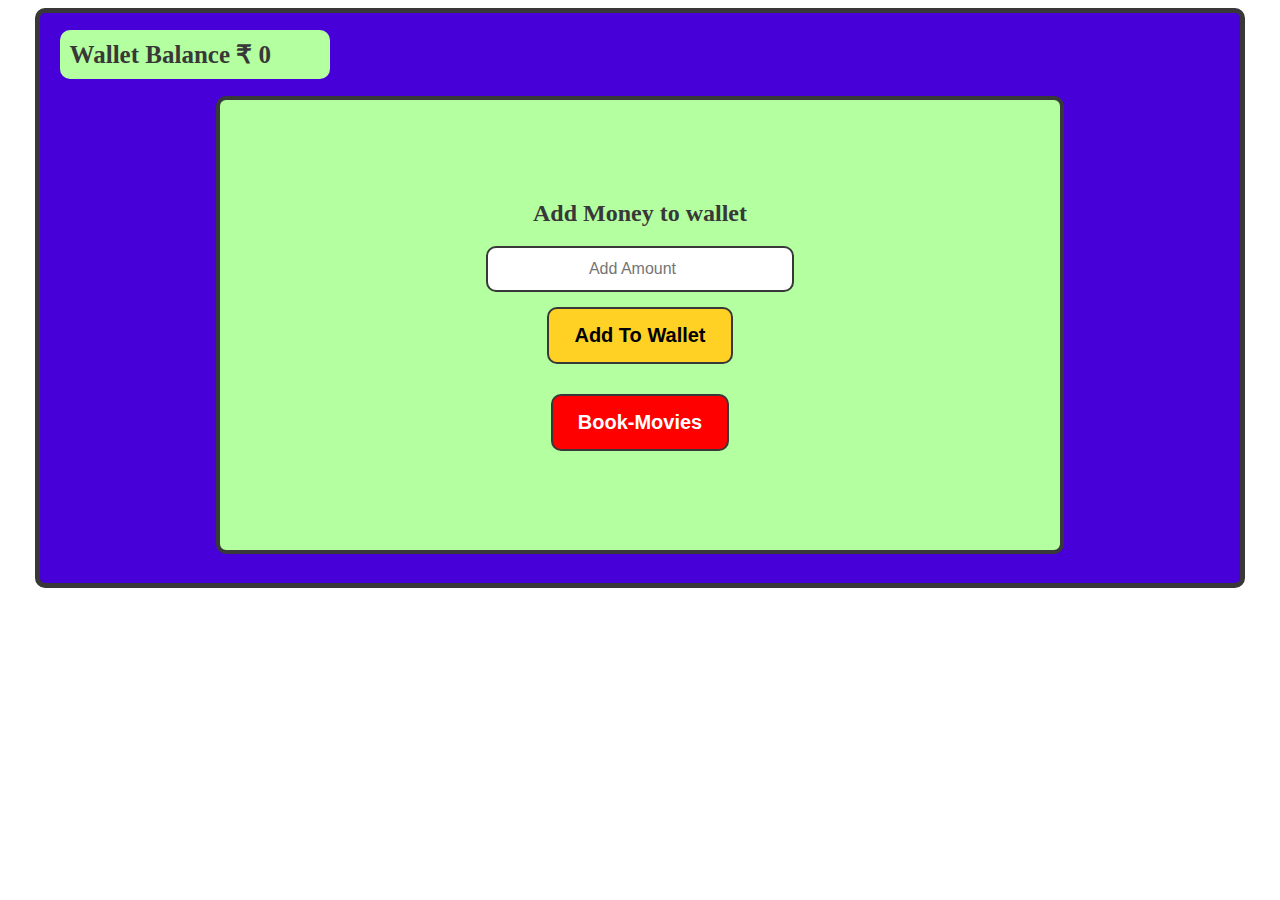
<file: index.html>
<!DOCTYPE html>
<html lang="en">
  <head>
    <meta charset="UTF-8" />
    <meta http-equiv="X-UA-Compatible" content="IE=edge" />
    <meta name="viewport" content="width=device-width, initial-scale=1.0" />
    <title>Add Amount</title>
    <link rel="stylesheet" href="style/index.css">
  </head>
  <body>
    <div id="parent">
    <div id="navbar">
      <h1 id="wallet">Add Money to wallet</h1>
      <!-- Display the wallet amount here inside h1 tag with id as "wallet". Note only amount, no extra text. Like 500 not Rs 500 -->
    </div>
    <div id="add-money">
      <h2>Add Money to wallet</h2>
      <!-- input box for accepting money with id as "amount" -->
      <input type="number" name="amount" id="amount" placeholder="Add Amount"> <br>
      <!-- button with id as "add_to_wallet" -->
      <button onclick="addAmount()" id="add_to_wallet" style="margin: 15px;">Add To Wallet</button> <br>
      <!-- button with id as "book_movies" to go to movies.html -->
      
      <a href="movies.html"><button style="margin: 15px;" id="book_movies">Book-Movies</button></a> <br>
    </div>
  </div>
  </body>
</html>
<script src="scripts/index.js"></script>
</file>
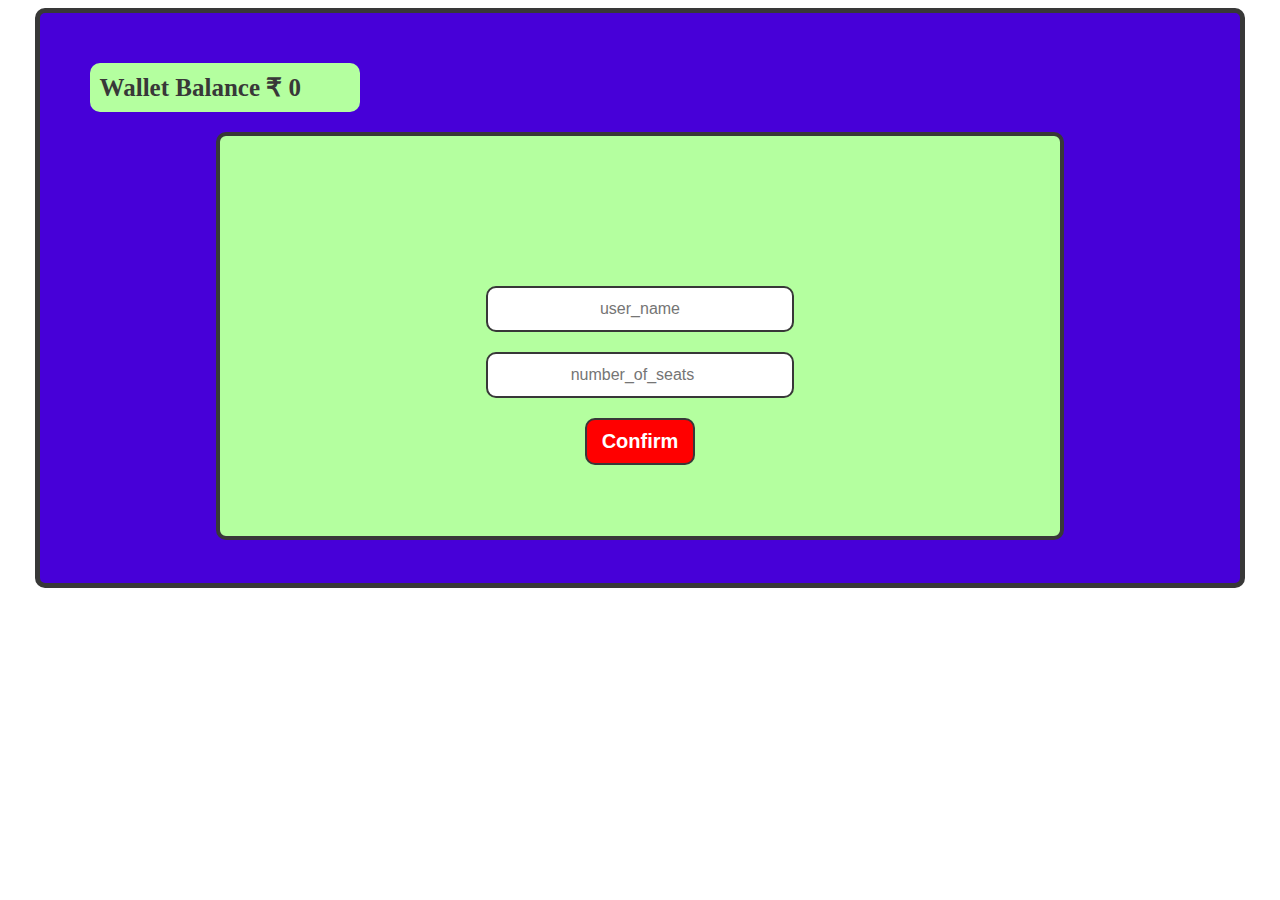
<file: checkout.html>
<!DOCTYPE html>
<html lang="en">
  <head>
    <meta charset="UTF-8" />
    <meta http-equiv="X-UA-Compatible" content="IE=edge" />
    <meta name="viewport" content="width=device-width, initial-scale=1.0" />
    <title>Checkout</title>
   <link rel="stylesheet" href="style/checkout.css">
  </head>
  <body>
    <div id="parent">

    <div id="navbar">
      <h1 id="wallet">Checkout | Cost: 100/seat</h1>
      <!-- Display the wallet amount here inside h1 tag with id as "wallet". Note only amount, no extra text. Like 500 not Rs 500 -->
    </div>
    <div id="user-detail">
      <!-- input field to accept user name with id as "user_name"  -->
      <input type="text" name="" id="user_name" placeholder="user_name"> <br>
      <!-- input field to accept number of seats with id as "number_of_seats"  -->
      <input type="number" name="" id="number_of_seats" placeholder="number_of_seats"><br>
      <!-- A submit button to confirm booking with id as "confirm"  -->
      <button id="confirm" onclick="confirm()">Confirm</button><br>
    </div>

    <div id="movie">
      <!-- Append the selected movie for booking here -->
      <!-- movie should have title and image  -->
      <!-- It should be the same movie you selected for booking  -->
    </div>

  </div>
  </body>
</html>
<script src="scripts/checkout.js"></script>
</file>
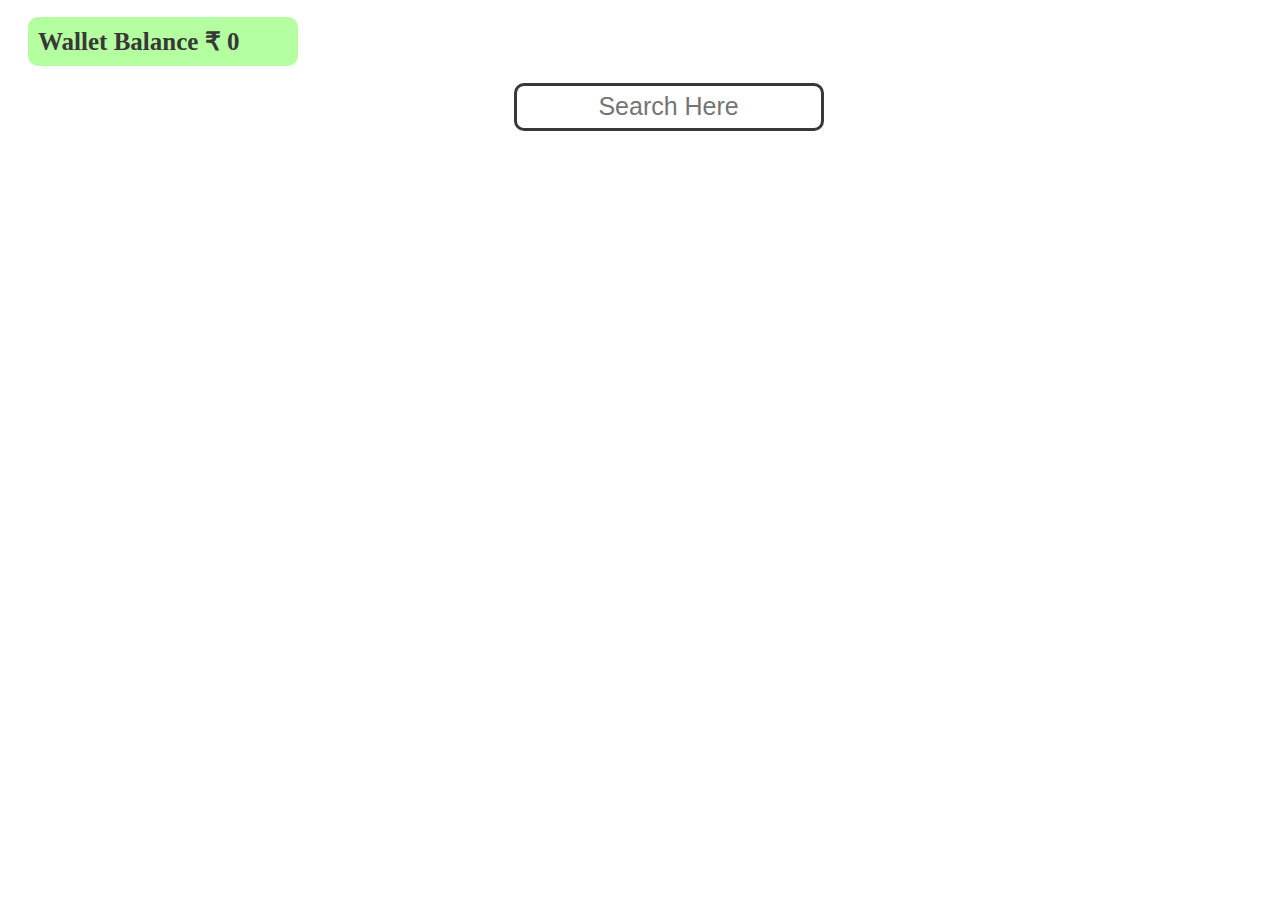
<file: movies.html>
<!DOCTYPE html>
<html lang="en">
  <head>
    <meta charset="UTF-8" />
    <meta http-equiv="X-UA-Compatible" content="IE=edge" />
    <meta name="viewport" content="width=device-width, initial-scale=1.0" />
    <title>Movies</title>
   <link rel="stylesheet" href="style/movies.css">
  </head>
  <body>
    <div id="navbar">
      <h1 id="wallet">Movie List</h1>
      <!-- Display the wallet amount here inside h1 tag with id as "wallet". Note only amount, no extra text. Like 500 not Rs 500 -->
    </div>
    <div id="search_bar">
      <!-- input box for searching movies with id as "search" -->
      <input oninput=" debounce(main,2000)" type="text" name="" id="search" placeholder="Search Here">
      <!-- No button should be there for searching movies, it should search with input  -->
    </div>
     <div id="movies1"></div>
    <div id="movies">
      <!-- Append all searched movies here in grid format -->
      <!-- Every movie card should have image, title and a book now button  -->
      <!-- Book now buttons should have class "book_now"  -->
    </div>
  </body>
</html>
<script src="scripts/movies.js"></script>
</file>
<file: style/index.css>
#add-money
{
  text-align: center;
   border: 4px solid #383838; 
  width: 70%;
  margin: auto;
  height: 450px;
  background-color: #B4FF9F;
  border-radius: 10px;
}
input
{
  height: 40px;
  width: 300px;
  border:  2px solid #383838;
  text-align: center;
  margin-top: 0%;
  background-color: white;
  color:black ;
  font-weight: 500;
  font-size: medium;
  border-radius: 10px;
}
h2
{
     color: #383838;
     text-align: center;
     margin-top: 100px;
     font-weight: bold;
}
h1
{
     color: #383838;
     font-size: 25px;
     border: none;
     border-radius: 10px;
     width: 250px;
     padding: 10px;
     background-color: #B4FF9F;
     margin-left: 20px;
}
#add_to_wallet
{
     padding: 15px 25px;
     background-color: #FFD124;
     border:  none;
     border-radius: 10px;
     color: black;
     font-weight: 600;
     font-size: 20px;
     border:  2px solid #383838;
}
#book_movies
{
     padding: 15px 25px;
     background-color: red;
     border:  none;
     border-radius: 10px;
     color: white;
     font-weight: 600;
     font-size: 20px;
     border:  2px solid #383838;
}
#parent
{
     border:  5px solid #383838;
     width: 95%;  
     margin: auto;
     height: 570px;
     border-radius: 10px;
     background-color: #4700D8;
}
</file>
<file: style/checkout.css>
h1
{
     color: #383838;
     font-size: 25px;
     border: none;
     border-radius: 10px;
     width: 250px;
     padding: 10px;
     background-color: #B4FF9F;
     margin-left: 20px;
     margin: 50px;
}
#user-detail
{
  text-align: center;
  border: 4px solid #383838; 
  width: 70%;
  margin: auto;
  height: 400px;
  background-color: #B4FF9F;
  border-radius: 10px;
  margin-top: -30px;
}
#parent
{
     border:  5px solid #383838;
     width: 95%;  
     margin: auto;
     height: 570px;
     border-radius: 10px;
     background-color: #4700D8;
}

input
{
  height: 40px;
  width: 300px;
  border:  2px solid #383838;
  text-align: center;
  margin-top: 0%;
  background-color: white;
  color:black ;
  font-weight: 500;
  font-size: medium;
  border-radius: 10px;
  margin-top: 150px;
}
#number_of_seats
{
     margin-top: 20px;
}
#confirm
{
          padding: 10px 15px;
          background-color: red;
          border:  none;
          border-radius: 10px;
          color: white;
          font-weight: 600;
          font-size: 20px;
          border:  2px solid #383838;
          margin-top: 20px;
}
</file>
<file: style/movies.css>
#search,h2
      {
        width: 300px;
        text-align: center;
        height: 40px;
        border: 3px solid #383838;;
         border-radius: 10px;
        margin-left: 40%;
        margin-bottom: 2%;
        font-size: 25px;
        font-weight: 500;
      }

     h1
     {
          color: #383838;
          font-size: 25px;
          border: none;
          border-radius: 10px;
          width: 250px;
          padding: 10px;
          background-color: #B4FF9F;
          margin-left: 20px;
   }
      /* #movies1
      {
        border: 1px solid black;
        height: 100px;
        width: 300px;
        margin-top: "none";
        overflow: scroll;
      } */
      #movies
      {
        display: grid;
        grid-template-columns: repeat(3,1fr);
        grid-template-rows: auto;
        gap: 20px;
        text-align: center;
      }
      .book_now
      {
          padding: 5px 10px;
          background-color: red;
          border:  none;
          border-radius: 10px;
          color: white;
          font-weight: 600;
          font-size: 20px;
          border:  2px solid #383838;
      }

      .price
      {
           margin-top: -10px;
           margin-bottom: 0px;

      }
</file>
